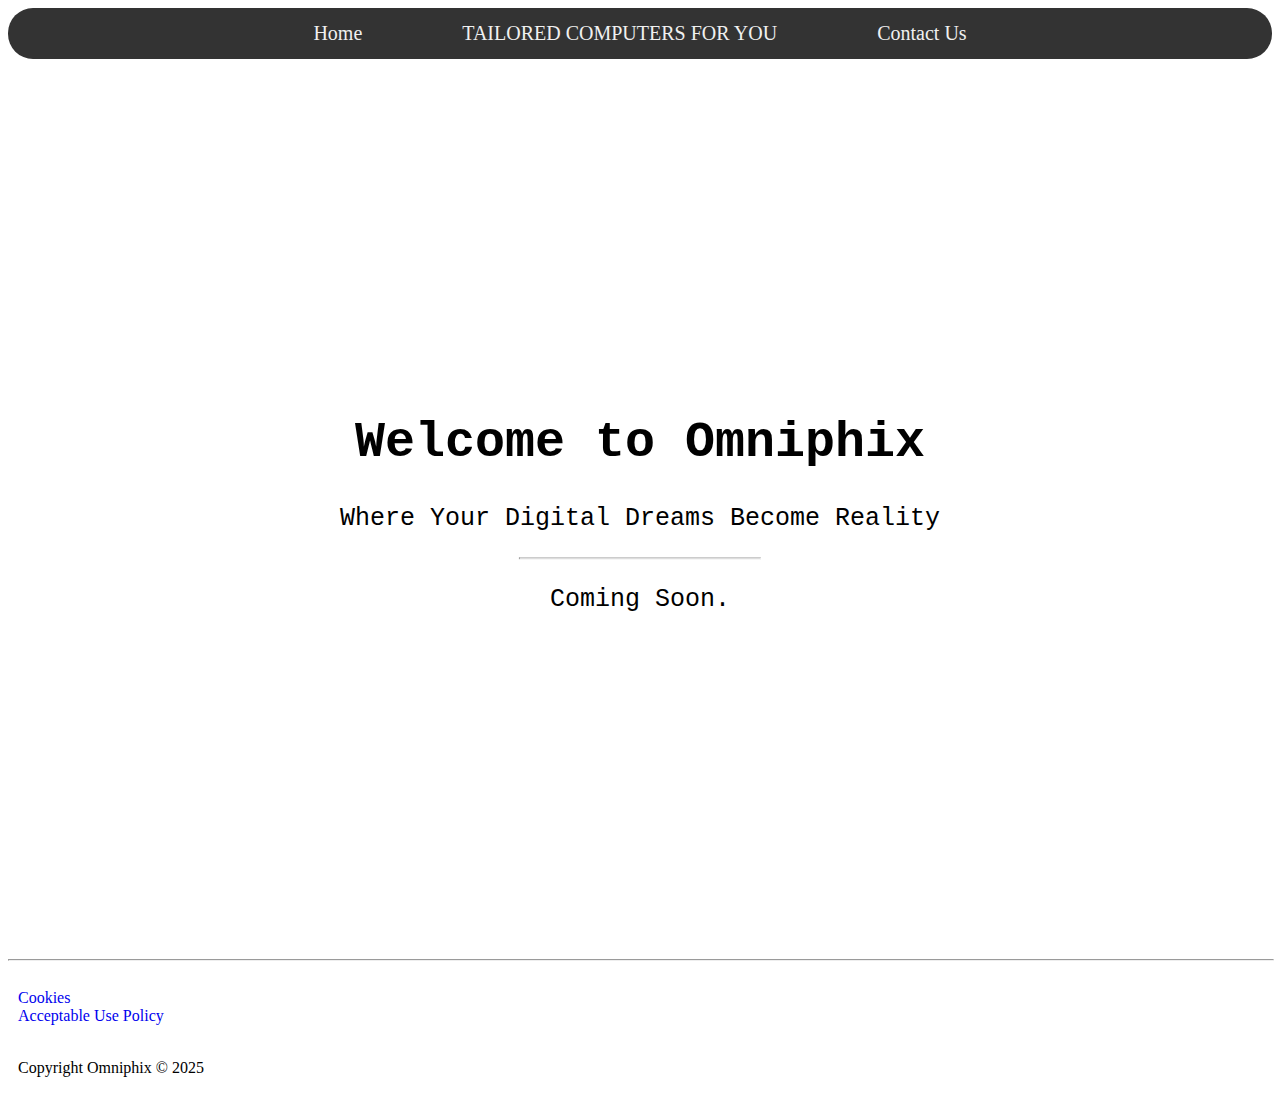
<file: index.html>
<!DOCTYPE html>
<html lang="en">
<head>
    <meta charset="UTF-8">
    <meta name="viewport" content="width=device-width, initial-scale=1.0">
    <title>Welcome</title>
    <link rel="stylesheet" href="style.css"> 
    <script src="script.js"></script>
</head> 
<body>

    <!-- NAV BAR -->
    <div class="topnav">
        <a href="index.html">Home</a>
        <a href="pages/tailored_computers.html">TAILORED COMPUTERS FOR YOU</a>
        <a href="pages/contact.html">Contact Us</a>
    </div>


    
    <div class="bgimg">
      <header class="headarr">
        <!-- <a href="pages/cookies.html" target="_blank">Cookies</a> -->
      </header>
        <div class="topleft">
          <!-- <p>Logo</p> -->
        </div>
        <div class="middle">
          <h1>Welcome to Omniphix</h1>
          <p>Where Your Digital Dreams Become Reality</p> 
          <hr width="70%">
          <p>Coming Soon.</p>
        </div>
        <div class="bottomleft">
        </div>
      </div>
 

      <!-- FOOTER -->
      <hr style="width: 100%;"> <br>
      <footer>
        <a href="pages/cookies.html" target="_blank" style="text-decoration: none;">Cookies</a><br>
        <a href="pages/acceptable_use_policy.html" target="_blank" style="text-decoration: none;">Acceptable Use Policy</a>
        <p><br>Copyright Omniphix © 2025</p>
      </footer>
      <!-- FOOTER -->




      <!-- COOKIES CONSENT BANNER  -->
      <script
      type="text/javascript"
      src="https://app.termly.io/resource-blocker/9d1083c8-b200-4af4-a74e-0de3d28f8765?autoBlock=on">
      <a href="#" class="termly-display-preferences">Consent Preferences</a></script>
      <!-- COOKIES CONSENT BANNER  -->

</body>
</html>
</file>
<file: style.css>
/* Set height to 100% for body and html to enable the background image to cover the whole page: */
body, html {
    height: 100%
  }
footer {
  position: absolute;
  padding:10px
}

.headarr {
  position: absolute;
  top: 20px;
  left: 20px;
}

.bgimg {
  /* Background image */
  /* background-image: url('images/bg.png'); */
  /* Full-screen */
  height: 100%;
  /* Center the background image */
  background-position: center;
  /* Scale and zoom in the image */
  background-size: cover;
  /* Add position: relative to enable absolutely positioned elements inside the image (place text) */
  position: relative;
  /* Add a white text color to all elements inside the .bgimg container */
  color: rgb(0, 0, 0);
  /* Add a font */
  font-family: "Courier New", Courier, monospace;
  /* Set the font-size to 25 pixels */
  font-size: 25px;
}

/* Position text in the top-left corner */
.topleft {
  position: absolute;
  top: 0;
  left: 16px;
}

/* Position text in the bottom-left corner */
.bottomleft {
  position: absolute;
  bottom: 0;
  left: 16px;
}

/* Position text in the middle */
.middle {
  position: absolute;
  top: 50%;
  left: 50%;
  transform: translate(-50%, -50%);
  text-align: center;
}

/* Style the <hr> element */
hr {
  margin: auto;
  width: 40%;
}

a{
  text-decoration: none;
}

/* Add a black background color to the top navigation */
.topnav {
    display: flex;
    justify-content: center;
    background-color: #333;
    overflow: hidden;
    border-radius: 25px;
  }
  
  /* Style the links inside the navigation bar */
  .topnav a {
    float: left;
    color: #f0f0f0;
    text-align: center;
    padding: 14px 50px  ;
    text-decoration: none;
    font-size: 20px;
  }
  
  /* Change the color of links on hover */
  .topnav a:hover {
    background-color: #ddd;
    color: rgb(48, 39, 39);
  }
  
  /* Add a color to the active/current link */
  .topnav a.active {
    background-color: #04AA6D;
    color: white;
  }
</file>
